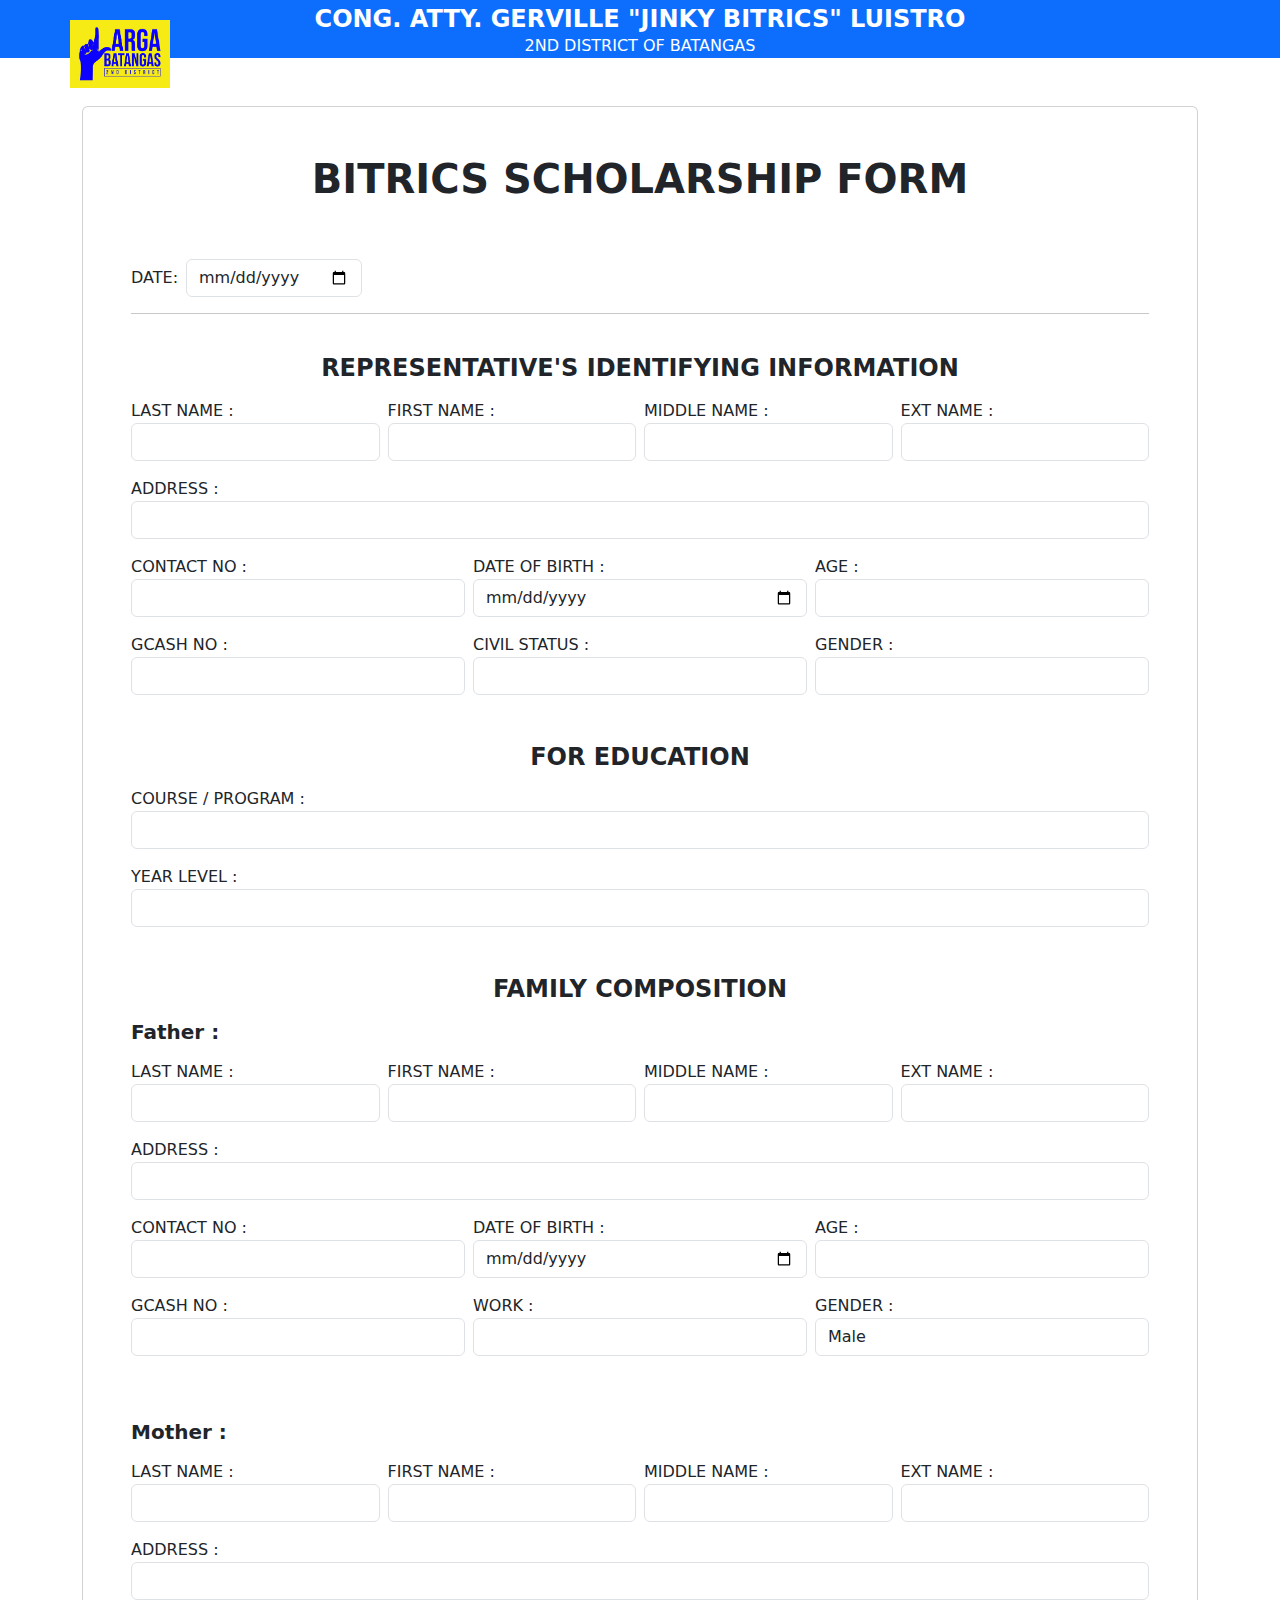
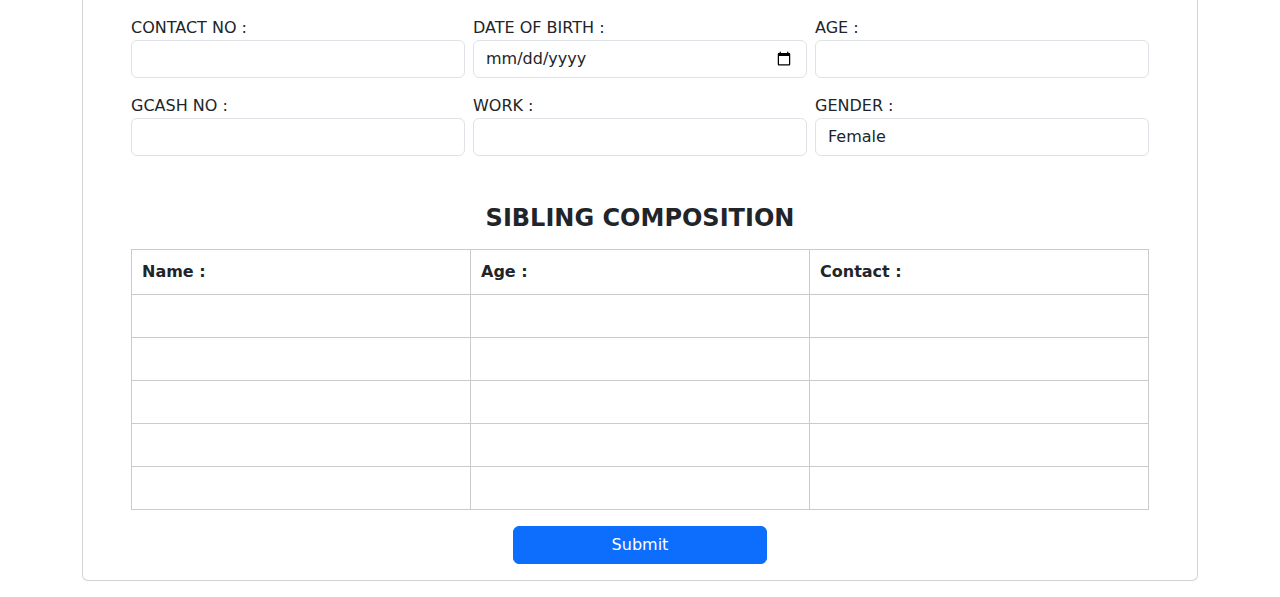
<file: sample/form.html>
<!DOCTYPE html>
<html lang="en" style="user-select: none;" data-bs-theme="light">
<head>
    <meta charset="UTF-8">
    <meta name="viewport" content="width=device-width, initial-scale=1.0">
    <title>Application Form</title>

    <link rel="stylesheet" href="./styles.css">
    <link href="https://cdn.jsdelivr.net/npm/bootstrap@5.3.3/dist/css/bootstrap.min.css" rel="stylesheet" integrity="sha384-QWTKZyjpPEjISv5WaRU9OFeRpok6YctnYmDr5pNlyT2bRjXh0JMhjY6hW+ALEwIH" crossorigin="anonymous">
    <script src="https://cdn.jsdelivr.net/npm/bootstrap@5.3.3/dist/js/bootstrap.bundle.min.js" integrity="sha384-YvpcrYf0tY3lHB60NNkmXc5s9fDVZLESaAA55NDzOxhy9GkcIdslK1eN7N6jIeHz" crossorigin="anonymous"></script>
</head>
<body>


<div class="w-100 bg-primary">
    <div class="parent-container">
        <div class="logo">
            <img src="./a.jpg" width="100" alt="">
        </div>
    </div>
    <div class="container text-center text-white">
        <div class="fw-bolder fw-bold h4 mb-0">CONG. ATTY. GERVILLE "JINKY BITRICS" LUISTRO</div>
        <div>2ND DISTRICT OF BATANGAS</div>
    </div>
</div>

<main class="container mb-3 main-container">
<section class="card container px-md-5 mt-5">

<h1 class="fw-bolder text-center mt-5">BITRICS SCHOLARSHIP FORM</h1>
<br><br>

<form action="" method="post" class="needs-validation" novalidate>
    <div class="row">
        <div class="col-md-2 d-flex align-items-center">
            <label for="" class="me-2">DATE:</label>
            <input name="date" type="date" class="form-control" style="width: auto;" id="validationCustom01" required>
        </div>
    </div>
    <hr><br>


<!-- REPRESENTATIVE -->
    <div class="rep-info">
        <h4 class="fw-bolder mb-3 text-center">REPRESENTATIVE'S IDENTIFYING INFORMATION</h4>

        <div class="row mb-3 g-2">
            <div class="col-md">
                <label for="">LAST NAME :</label>
                <input name="lastName" type="text" class="form-control" aria-label="Last name" id="validationCustom01" required>
            </div>
            <div class="col-md">
                <label for="">FIRST NAME :</label>
                <input name="firstName" type="text" class="form-control" aria-label="First name" id="validationCustom01" required>
            </div>
            <div class="col-md">
                <label for="">MIDDLE NAME :</label>
                <input name="middleName" type="text" class="form-control" aria-label="Middle name">
            </div>
            <div class="col-md">
                <label for="">EXT NAME :</label>
                <input name="extName" type="text" class="form-control" aria-label="Ext name">
            </div>
        </div>
        <div class="row mb-3">
            <div class="col-md-12">
                <label for="">ADDRESS :</label>
                <input name="address" type="text" class="form-control" aria-label="Address" id="validationCustom01" required>
            </div>
        </div>

        <div class="row mb-3 g-2">
            <div class="col-md">
                <label for="">CONTACT NO :</label>
                <input name="contact" type="text" class="form-control" placeholder="" aria-label="Contact No" id="validationCustom01" required>
            </div>
            <div class="col-md">
                <label for="">DATE OF BIRTH :</label>
                <input name="birth" type="date" class="form-control" aria-label="Date of Birth" id="validationCustom01" required>
            </div>
            <div class="col-md">
                <label for="">AGE :</label>
                <input name="age" type="number" class="form-control" placeholder="" aria-label="Age" id="validationCustom01" required>
            </div>
        </div>

        <div class="row mb-3 g-2">
            <div class="col-md">
                <label for="">GCASH NO :</label>
                <input name="gcash" type="text" class="form-control" placeholder="" aria-label="Contact No">
            </div>
            <div class="col-md">
                <div class="form-group">
                    <label for="">CIVIL STATUS :</label>
                    <select name="civil_status" class="form-control" id="validationCustom01" required>
                        <option value="" disabled selected></option>
                        <option value="Single">Single</option>
                        <option value="Married">Married</option>
                    </select>
                </div> 
            </div>
            <div class="col-md">
                <div class="form-group">
                    <label for="">GENDER :</label>
                    <select name="gender" class="form-control" id="validationCustom01" required>
                        <option disabled selected></option>
                        <option value="Male">Male</option>
                        <option value="Female">Female</option>
                    </select>
                </div> 
            </div>
        </div>
    </div>
<!-- END REPRESENTATIVE -->

<!-- EDUCATION -->
    <div class="for-ed mb-5 mt-5">
        <h4 class="fw-bolder mb-3 text-center">FOR EDUCATION</h4>

        <div class="row">
            <div class="col-md-12 mb-3">
                <label for="">COURSE / PROGRAM :</label>
                <input name="program" type="text" class="form-control" aria-label="Program" id="validationCustom01" required>
            </div>
            <div class="col-md-12">
                <label for="">YEAR LEVEL :</label>
                <input name="yrLevel" type="text" class="form-control" aria-label="Year Level" id="validationCustom01" required>
            </div>
        </div>
    </div>
<!-- END EDUCATION -->

<!-- FAMILY -->
    <div class="fam">
        <h4 class="fw-bolder mb-3 text-center">FAMILY COMPOSITION</h4>

        <div class="row mb-3 g-2">
            <h5 class="fw-bolder">Father :</h5>
            <div class="col-md">
                <label for="">LAST NAME :</label>
                <input name="f_lastName" type="text" class="form-control" aria-label="Last name" id="validationCustom01" required>
            </div>
            <div class="col-md">
                <label for="">FIRST NAME :</label>
                <input name="f_firstName" type="text" class="form-control" aria-label="First name" id="validationCustom01" required>
            </div>
            <div class="col-md">
                <label for="">MIDDLE NAME :</label>
                <input name="f_middleName" type="text" class="form-control" aria-label="Middle name">
            </div>
            <div class="col-md">
                <label for="">EXT NAME :</label>
                <input name="f_extName" type="text" class="form-control" aria-label="Ext name">
            </div>
        </div>
        <div class="row mb-3">
            <div class="col-md-12">
                <label for="">ADDRESS :</label>
                <input name="f_address" type="text" class="form-control" aria-label="Address" id="validationCustom01" required>
            </div>
        </div>

        <div class="row mb-3 g-2">
            <div class="col-md">
                <label for="">CONTACT NO :</label>
                <input name="f_contact" type="text" class="form-control" placeholder="" aria-label="Contact No" id="validationCustom01" required>
            </div>
            <div class="col-md">
                <label for="">DATE OF BIRTH :</label>
                <input name="f_birth" type="date" class="form-control" aria-label="Date of Birth" required>
            </div>
            <div class="col-md">
                <label for="">AGE :</label>
                <input name="f_age" type="number" class="form-control" aria-label="Contact No" id="validationCustom01" required>
            </div>
        </div>

        <div class="row mb-3 g-2">
            <div class="col-md">
                <label for="">GCASH NO :</label>
                <input name="f_gcash" type="text" class="form-control" aria-label="Gcash">
            </div>
            <div class="col-md">
                <label for="">WORK :</label>
                <input name="f_work" type="text" class="form-control" aria-label="Work" id="validationCustom01" required>
            </div>
            <div class="col-md">
                <div class="form-group">
                    <label for="">GENDER :</label>
                    <select name="f_gender" class="form-control" id="validationCustom01" required>
                        <option value="Male" selected>Male</option>
                        <option value="Female">Female</option>
                    </select>
                </div> 
            </div>
        </div>

        <br><br>

        <div class="row mb-3 g-2">
            <h5 class="fw-bolder">Mother :</h5>
            <div class="col-md">
                <label for="">LAST NAME :</label>
                <input name="m_lastName" type="text" class="form-control" aria-label="Last name" id="validationCustom01" required>
            </div>
            <div class="col-md">
                <label for="">FIRST NAME :</label>
                <input name="m_firstName" type="text" class="form-control" aria-label="First name" id="validationCustom01" required>
            </div>
            <div class="col-md">
                <label for="">MIDDLE NAME :</label>
                <input name="m_middleName" type="text" class="form-control" aria-label="Middle name">
            </div>
            <div class="col-md">
                <label for="">EXT NAME :</label>
                <input name="m_extName" type="text" class="form-control" aria-label="Ext name">
            </div>
        </div>

        <div class="row mb-3">
            <div class="col-md-12">
                <label for="">ADDRESS :</label>
                <input name="m_address" type="text" class="form-control" aria-label="Address" id="validationCustom01" required>
            </div>
        </div>

        <div class="row mb-3 g-2">
            <div class="col-md">
                <label for="">CONTACT NO :</label>
                <input name="m_contact" type="text" class="form-control" placeholder="" aria-label="Contact No" id="validationCustom01" required>
            </div>
            <div class="col-md">
                <label for="">DATE OF BIRTH :</label>
                <input name="m_birth" type="date" class="form-control" aria-label="Date of Birth" id="validationCustom01" required>
            </div>
            <div class="col-md">
                <label for="">AGE :</label>
                <input name="m_age" type="number" class="form-control" aria-label="Age" id="validationCustom01" required>
            </div>
        </div>

        <div class="row mb-3 g-2">
            <div class="col-md">
                <label for="">GCASH NO :</label>
                <input name="m_gcash" type="text" class="form-control" aria-label="Gcash">
            </div>
            <div class="col-md">
                <label for="">WORK :</label>
                <input name="m_work" type="text" class="form-control" aria-label="Work" id="validationCustom01" required>
            </div>
            <div class="col-md">
                <div class="form-group">
                    <label for="">GENDER :</label>
                    <select name="m_gender" class="form-control" id="validationCustom01" required>
                        <option value="Male">Male</option>
                        <option value="Female" selected>Female</option>
                    </select>
                </div> 
            </div>
        </div>
    </div>

    <div class="plain-table mt-5 mb-3">
        <h4 class="fw-bolder mb-3 text-center">SIBLING COMPOSITION</h4>
        <table class="w-100">
            <thead>
                <th>Name :</th>
                <th>Age :</th>
                <th>Contact :</th>
            </thead>
            <tr>
                <td><input class="w-100 my-2 no-style" type="text" name="" id=""></td>
                <td><input class="w-100 my-2 no-style" type="text" name="" id=""></td>
                <td><input class="w-100 my-2 no-style" type="text" name="" id=""></td>
            </tr>
            <tr>
                <td><input class="w-100 my-2 no-style" type="text" name="" id=""></td>
                <td><input class="w-100 my-2 no-style" type="text" name="" id=""></td>
                <td><input class="w-100 my-2 no-style" type="text" name="" id=""></td>
            </tr>
            <tr>
                <td><input class="w-100 my-2 no-style" type="text" name="" id=""></td>
                <td><input class="w-100 my-2 no-style" type="text" name="" id=""></td>
                <td><input class="w-100 my-2 no-style" type="text" name="" id=""></td>
            </tr>
            <tr>
                <td><input class="w-100 my-2 no-style" type="text" name="" id=""></td>
                <td><input class="w-100 my-2 no-style" type="text" name="" id=""></td>
                <td><input class="w-100 my-2 no-style" type="text" name="" id=""></td>
            </tr>
            <tr>
                <td><input class="w-100 my-2 no-style" type="text" name="" id=""></td>
                <td><input class="w-100 my-2 no-style" type="text" name="" id=""></td>
                <td><input class="w-100 my-2 no-style" type="text" name="" id=""></td>
            </tr>
        </table>
    </div>

    <div class="text-center mb-3">
        <input class="btn btn-primary w-25" type="submit" name="register" value="Submit">
    </div>
</form>
<!-- END FAMILY -->

</section>
</main>

<script>
(() => {
'use strict'
    // Fetch all the forms we want to apply custom Bootstrap validation styles to
    const forms = document.querySelectorAll('.needs-validation')

    Array.from(forms).forEach(form => {
        form.addEventListener('submit', event => {
            if (!form.checkValidity()) {
                event.preventDefault()
                event.stopPropagation()
            }

        form.classList.add('was-validated')
        }, false)
    })
})()
</script>

</body>
</html>
</file>
<file: sample/styles.css>
.parent-container {
    margin-bottom: 5px;
    display: flex;
    justify-content: center; /* Center horizontally */
    align-items: center; /* Center vertically */
}

.logo {
    margin-top: 10px;
    display: block;
    position: static;
    top: auto;
    left: auto;
}

@media screen and (min-width: 921px) {
    .logo {
        position: absolute;
        top: 10px;
        left: 70px;
    }
}

.no-style {
    all: unset;
}

.plain-table {
    width: 100%; /* Full width of the container */
    border-collapse: collapse; /* Collapse borders into a single border */
    margin: 0 auto; /* Center the table */
    background-color: inherit; /* White background for the table */
}

.plain-table th {
    padding: 10px;
}

.plain-table th, .plain-table td {
    text-align: left; /* Align text to the left */
    border: 1px solid rgb(203, 203, 203); /* Light gray border for cells */
}

.plain-table th {
    background-color: inherit; /* Slightly different background color for header cells */
    font-weight: bold; /* Bold font for header text */
}

.plain-table tr:nth-child(even) {
    background-color: inherit; /* Alternate row color for better readability */
}
</file>
